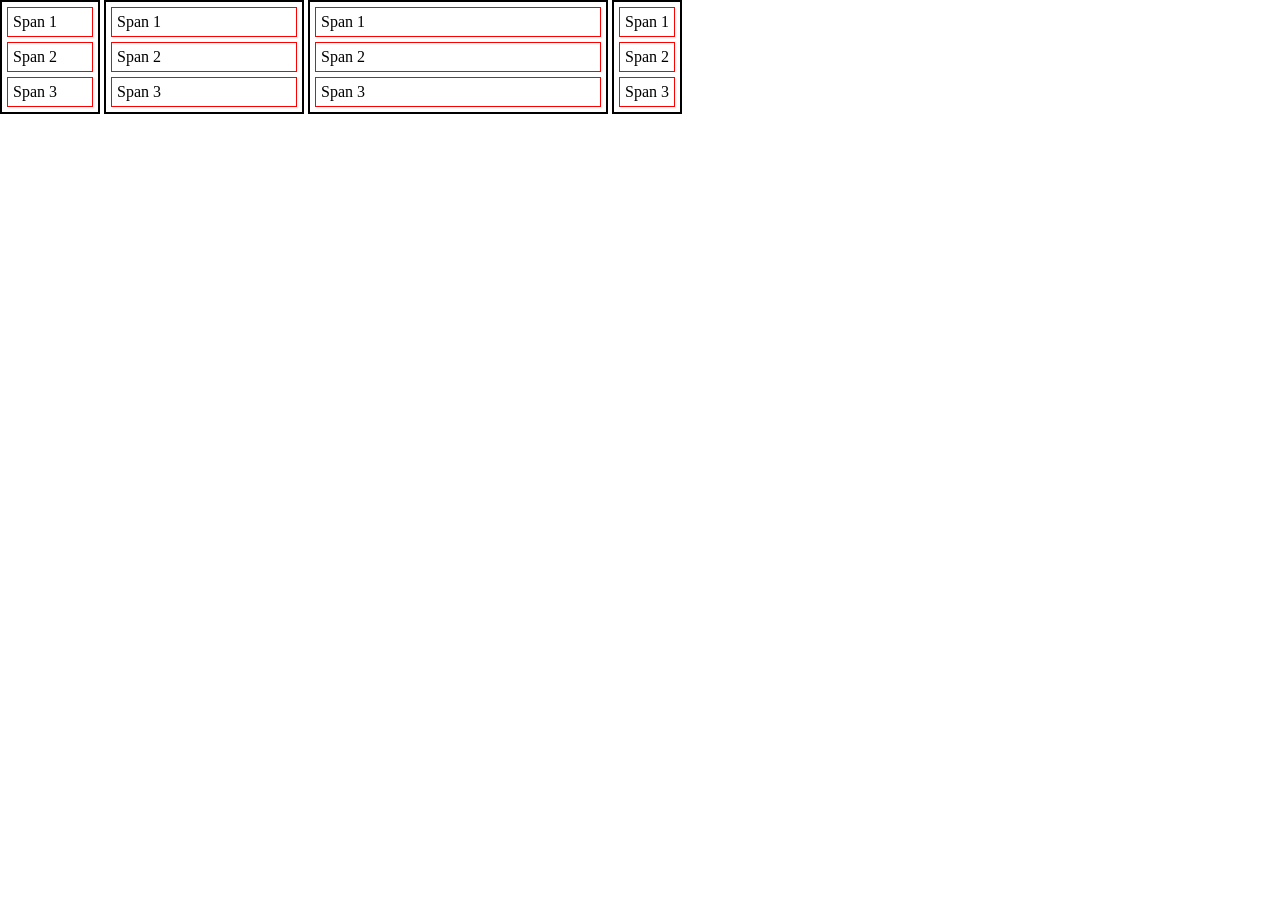
<file: day-04/day-04/submissions/hadiashah01/index.html>
<!doctype html>
<html lang="en">
  <head>
    <meta charset="UTF-8" />
    <meta name="viewport" content="width=device-width, initial-scale=1.0" />
    <title>CSS Box Model & Display Property</title>
    <link rel="stylesheet" href="./style.css">
  </head>
  <body>
    <p class="box box--small">
        <span>Span 1</span>
        <span>Span 2</span>
        <span>Span 3</span></p>
    <p class="box box--medium">
        <span>Span 1</span>
        <span>Span 2</span>
        <span>Span 3</span></p>
    <p class="box box--large">
        <span>Span 1</span>
        <span>Span 2</span>
        <span>Span 3</span></p>
    <p class="box box--extra-large">
        <span>Span 1</span>
        <span>Span 2</span>
        <span>Span 3</span></p>
  </body>
</html>
</file>
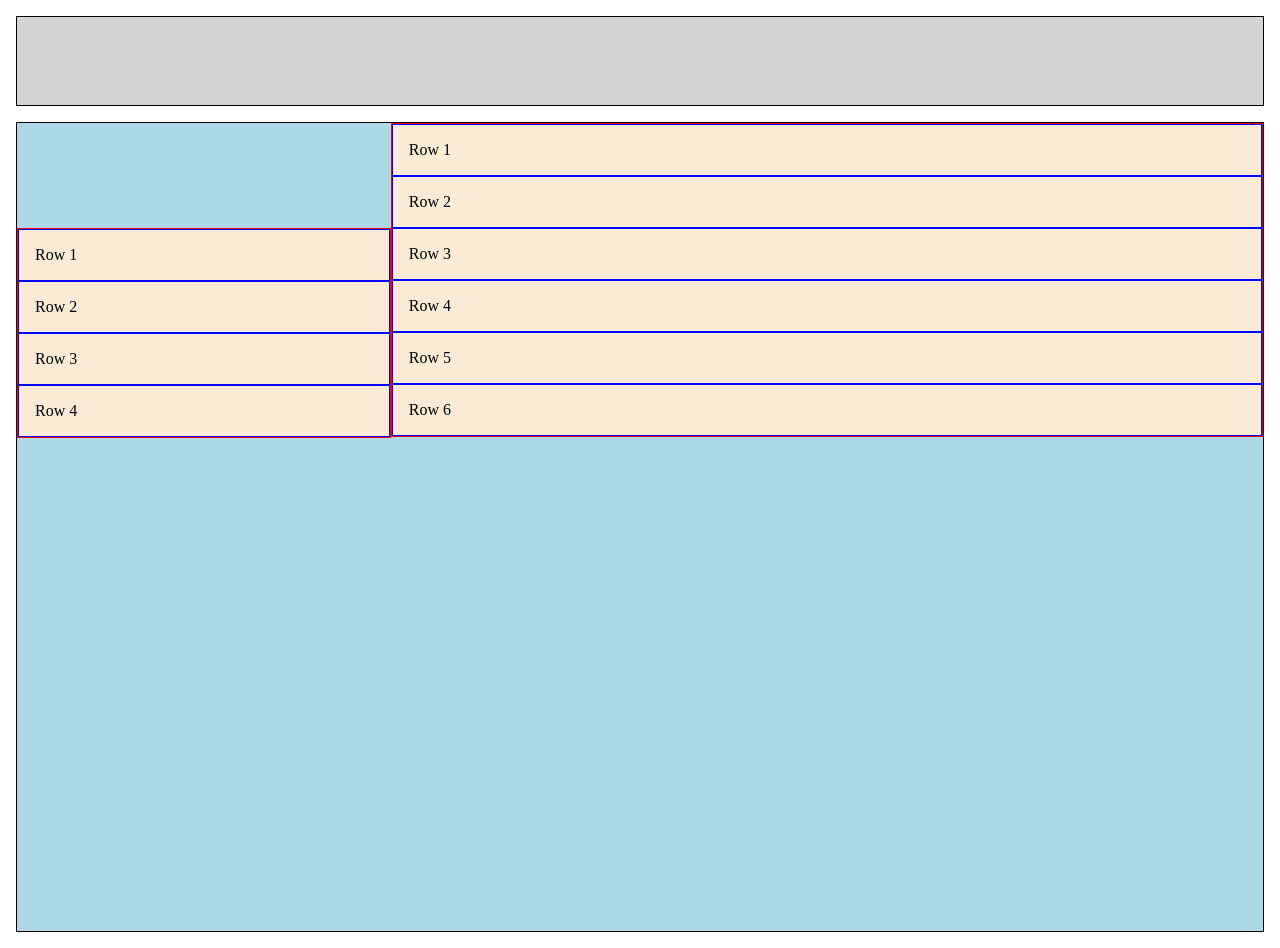
<file: day-05/day-05/submissions/hadiashah01/index.html>
<!DOCTYPE html>
<html lang="en">
<head>
    <meta charset="UTF-8">
    <meta name="viewport" content="width=device-width, initial-scale=1.0">
    <title>Day-05\submissions</title>
    <link rel="stylesheet" href="./style.css">
</head>
<body class=" flex-contaner flex--column " >
    <div id="header"></div>
    <div id="body" class="flex-contaner ">
        <div class="col flex-contaner flex--column " id="col-1">
            <div class="row ">Row 1</div>
            <div class="row">Row 2</div>
            <div class="row">Row 3</div>
            <div class="row">Row 4</div>
        </div>
        <div class="col flex-contaner flex--column" id="col-2">
            <div class="row">Row 1</div>
            <div class="row">Row 2</div>
            <div class="row">Row 3</div>
            <div class="row">Row 4</div>
            <div class="row">Row 5</div>
            <div class="row">Row 6</div>
        </div>
    </div>
</body>
</html>
</file>
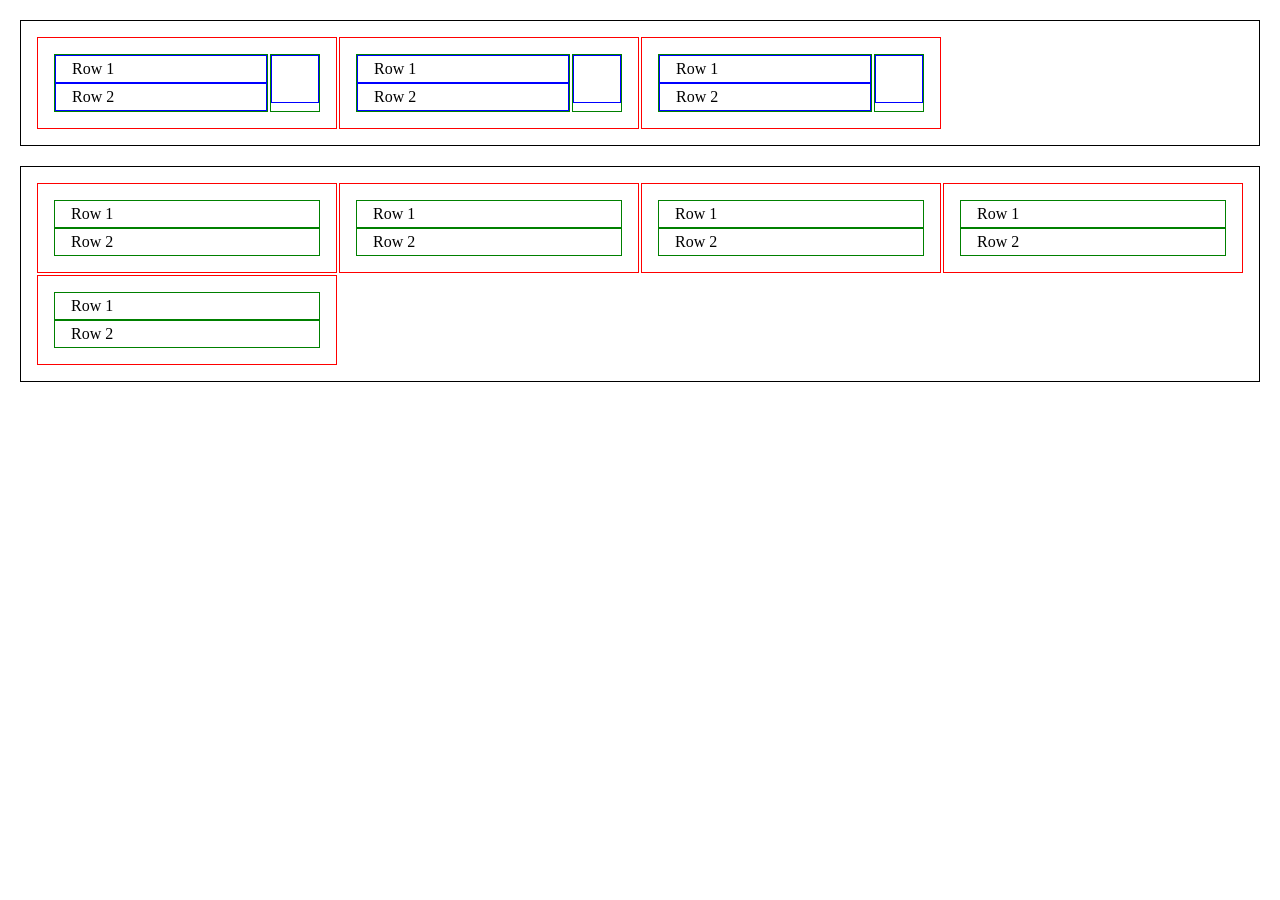
<file: day-06/day06-/submissions/hadiashah01/index.html>
<!doctype html>
<html lang="en">
  <head>
    <meta charset="UTF-8" />
    <meta name="viewport" content="width=device-width, initial-scale=1.0" />
    <title>Cards Layout with BEM</title>
    <link rel="stylesheet" href="./style.css">
  </head>
  <body>
    <div class="cards border flexbox">
      <div class="card border--red flexbox">
        <div class="card__content border--green">
          <div class="card__title border--blue">Row 1</div>
          <div class="card__description border--blue">Row 2</div>
        </div> 
        <div class="card__content border--green">
          <div class="card__icon border--blue"></div>
        </div>
      </div>
      <div class="card border--red flexbox">
        <div class="card__content border--green">
          <div class="card__title border--blue">Row 1</div>
          <div class="card__description border--blue">Row 2</div>
        </div>
        <div class="card__content border--green">
          <div class="card__icon border--blue"></div>
        </div>
      </div>
      <div class="card border--red flexbox">
        <div class="card__content border--green">
          <div class="card__title border--blue">Row 1</div>
          <div class="card__description border--blue">Row 2</div>
        </div>
        <div class="card__content border--green">
          <div class="card__icon border--blue"></div>
        </div>
      </div>
    </div>
    </div>
     <div class="cards last__cards border flexbox">
      <div class="card border--red">
        <div class="card__title border--green">Row 1</div>
        <div class="card__description border--green">Row 2</div>
      </div>
      <div class="card border--red">
        <div class="card__title border--green">Row 1</div>
        <div class="card__description border--green">Row 2</div>
      </div>
      <div class="card border--red">
        <div class="card__title border--green">Row 1</div>
        <div class="card__description border--green">Row 2</div>
      </div>
      <div class="card border--red">
        <div class="card__title border--green">Row 1</div>
        <div class="card__description border--green">Row 2</div>
      </div>
      <div class="card border--red">
        <div class="card__title border--green">Row 1</div>
        <div class="card__description border--green">Row 2</div>
      </div>
    </div>
  </body>
</html>
</file>
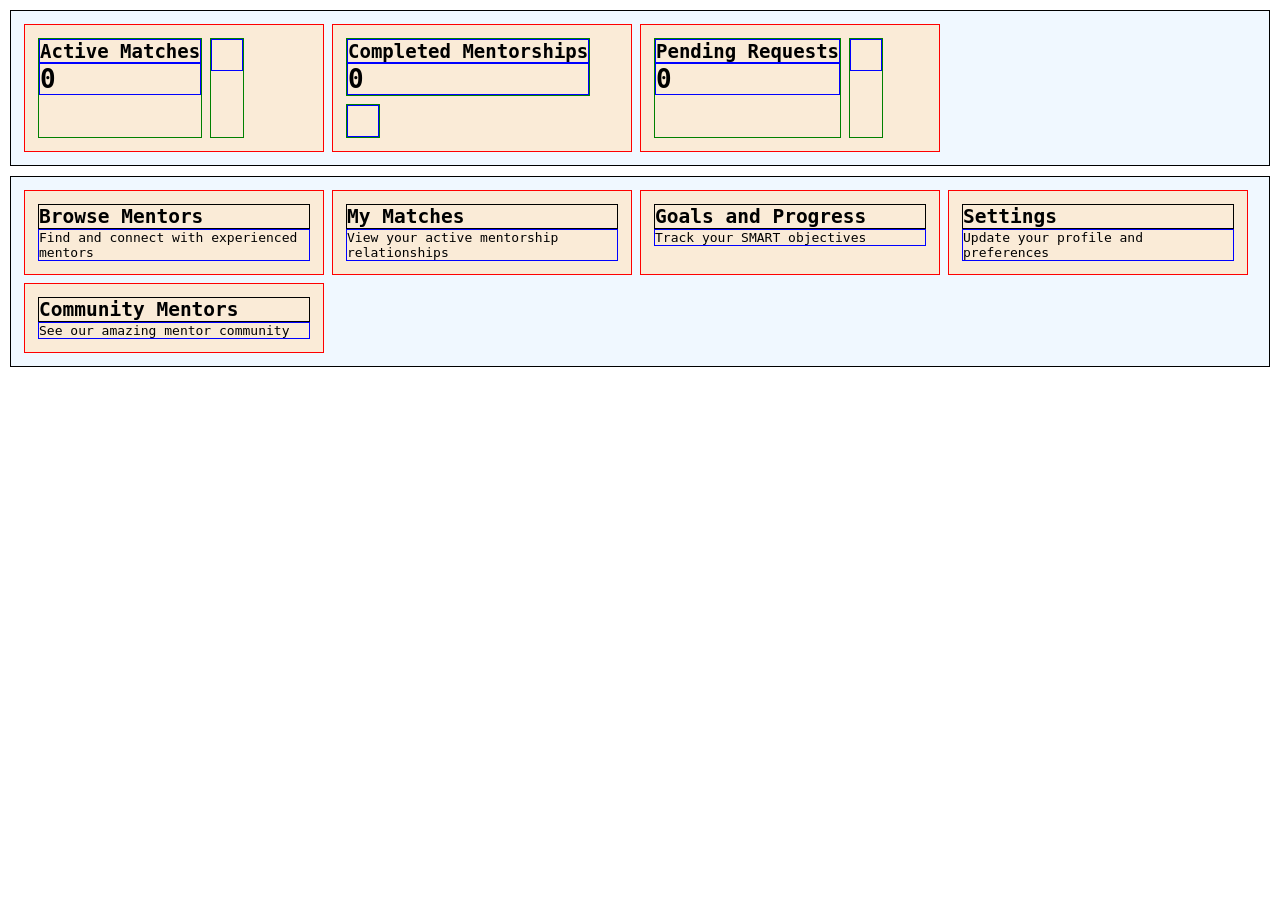
<file: day-07/day-07/submissions/hadiashah01/index.html>
<!doctype html>
<html lang="en">
  <head>
    <meta charset="UTF-8" />
    <meta name="viewport" content="width=device-width, initial-scale=1.0" />
    <title>Build a Mentorship Dashboard</title>
    <link rel="stylesheet" href="./style.css" />
  </head>
  <body>
    <div class="wrapper container container--column">
      <section class="metrics border container">
        <div class="card border--red container">
          <div class="card__content border--green container container--column">
            <div class="card__title border--blue"><h3>Active Matches</h3></div>
            <div class="card__value border--blue"><strong>0</strong></div>
          </div>
          <div class="card__content border--green">
            <div class="card__icon border--blue"></div>
          </div>
        </div>
        <div class="card border--red container">
          <div class="card__content border--green container container--column">
            <div class="card__title border--blue">
              <h3>Completed Mentorships</h3>
            </div>
            <div class="card__value border--blue"><strong>0</strong></div>
          </div>
          <div class="card__content border--green">
            <div class="card__icon border--blue"></div>
          </div>
        </div>
        <div class="card border--red container">
          <div class="card__content border--green container container--column">
            <div class="card__title border--blue">
              <h3>Pending Requests</h3>
            </div>
            <div class="card__value border--blue"><strong>0</strong></div>
          </div>
          <div class="card__content border--green">
            <div class="card__icon border--blue"></div>
          </div>
        </div>
      </section>

      <section class="details border container">
        <div class="card border--red container container--column">
          <div class="card__heading border"><h1>Browse Mentors</h1></div>
          <div class="card__description border--blue">
            <p>Find and connect with experienced mentors</p>
          </div>
        </div>
        <div class="card border--red container container--column">
          <div class="card__heading border"><h1>My Matches</h1></div>
          <div class="card__description border--blue">
            <p>View your active mentorship relationships</p>
          </div>
        </div>
        <div class="card border--red container container--column">
          <div class="card__heading border"><h1>Goals and Progress</h1></div>
          <div class="card__description border--blue">
            <p>Track your SMART objectives</p>
          </div>
        </div>
        <div class="card border--red container container--column">
          <div class="card__heading border"><h1>Settings</h1></div>
          <div class="card__description border--blue">
            <p>Update your profile and preferences</p>
          </div>
        </div>
        <div class="card border--red container container--column">
          <div class="card__heading border"><h1>Community Mentors</h1></div>
          <div class="card__description border--blue">
            <p>See our amazing mentor community</p>
          </div>
        </div>
      </section>
    </div>
  </body>
</html>
</file>
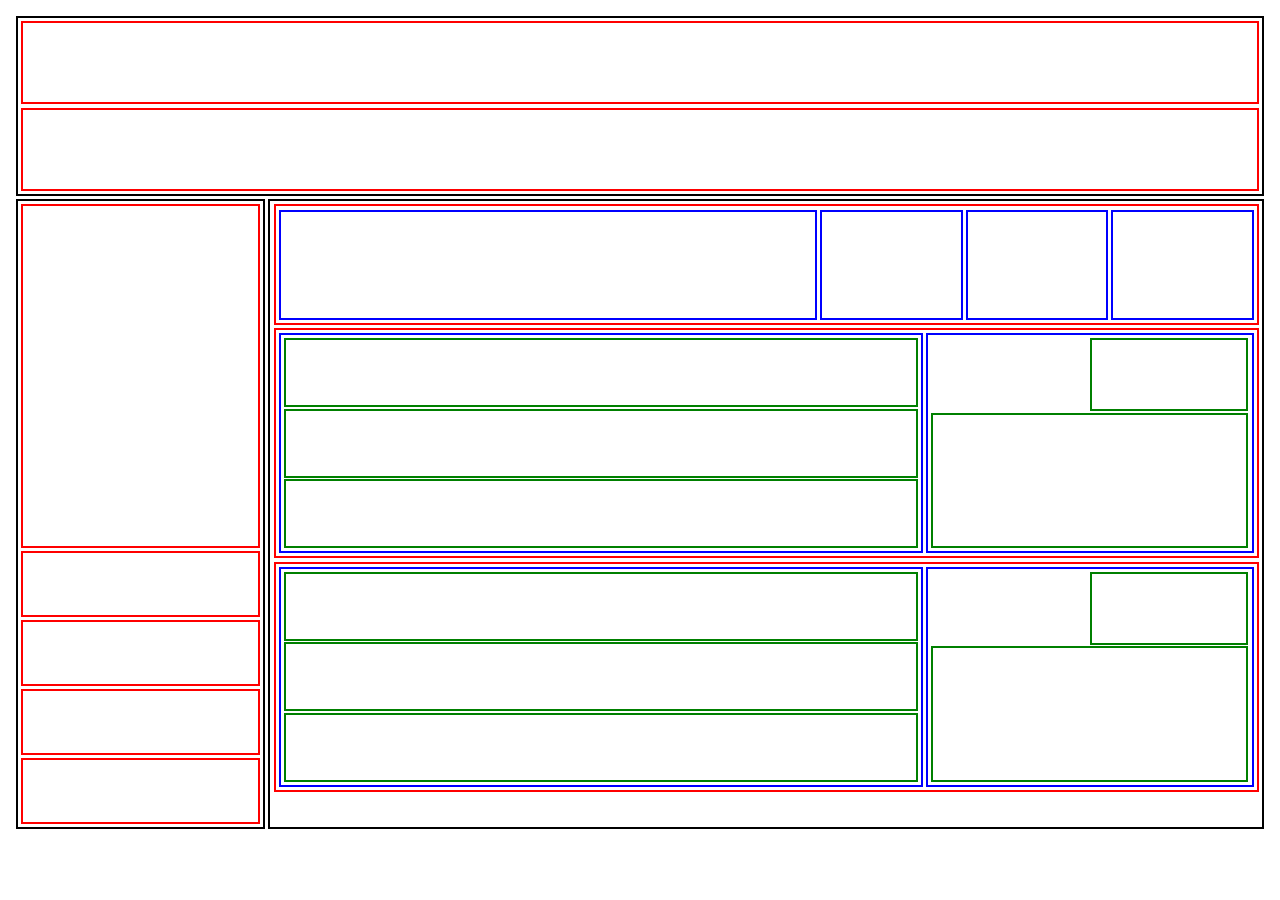
<file: day-07/day-08/submissions/hadiashah01/index.html>
<!doctype html>
<html lang="en">
  <head>
    <meta charset="UTF-8" />
    <meta name="viewport" content="width=device-width, initial-scale=1.0" />
    <title>Build a Flexbox Layout</title>
    <link rel="stylesheet" href="./style.css" />
  </head>
  <body>
    <header class="border flex--column">
      <div class="header__items border--red"></div>
      <div class="header__items border--red"></div>
    </header>
    <div class="content flex--row">
      <nav class="border flex--column">
        <div class="nav__items first__nav__item border--red"></div>
        <div class="nav__items border--red"></div>
        <div class="nav__items border--red"></div>
        <div class="nav__items border--red"></div>
        <div class="nav__items border--red"></div>
      </nav>
      <main class="border flex--column">

        <div class="cards flex--row border--red">
          <div class="card__item first__card__item border--blue"></div>
          <div class="card__item border--blue"></div>
          <div class="card__item border--blue"></div>
          <div class="card__item border--blue"></div>
        </div>
        <div class="cards flex--row border--red">
          <div class="card__item card__item--primary  border--blue flex--column">
            <div class="child border--green"></div>
            <div class="child border--green"></div>
            <div class="child border--green"></div>
          </div>
          <div class="card__item border--blue last__card__item flex--column">
            <div class="child border--green"></div>
            <div class="child border--green"></div>
          </div>
        </div>
        <div class="cards flex--row border--red">
          <div class="card__item card__item--primary  border--blue flex--column">
            <div class="child border--green"></div>
            <div class="child border--green"></div>
            <div class="child border--green"></div>
          </div>
          <div class="card__item last__card__item border--blue flex--column">
            <div class="child border--green"></div>
            <div class="child border--green"></div>
          </div>
        </div>
      </main>
    </div>
  </body>
</html>
</file>
<file: day-04/day-04/submissions/hadiashah01/style.css>
* {
  margin: 0;
  padding: 0;
  box-sizing: border-box;
}

p {
  border: 2px solid black;
  display: inline-block;
}

.box--small {
  width: 100px;
}

.box--medium {
  width: 200px;
}

.box--large {
  width: 300px;
}

.box--extra {
  width: 400px;
}

span {
    border: 1px solid red;
    display: block;
    margin: 5px;
    padding: 5px;
}
</file>
<file: day-05/day-05/submissions/hadiashah01/style.css>
* {
  box-sizing: border-box;
  margin: 0;
  padding: 0;
}

#header {
  background-color: lightgrey;
  border: 1px solid black;
  height: 10vh;  
}
#body {
    border: 1px solid black;
  height: calc(100vh - 10vh);
  background-color: lightblue;
}
body {
  padding: 1em;
  gap: 1rem;
}
.flex-contaner {
  display: flex;
}
.flex--column {
  flex-direction: column;
}
.row {

  padding: 1em;
  border: 1px solid #0000ff;

  width: 100%;
}
.col {
  background-color: antiquewhite;

  padding: 1em;
  height: fit-content;
  padding: 0;
  border: 1px solid #ff0000;
}
#col-1 {
  width: 30%;
  margin-top: 105px;
}
#col-2 {
  width: 70%;
}
</file>
<file: day-06/day06-/submissions/hadiashah01/style.css>
* {
  margin: 0;
  padding: 0;
  box-sizing: border-box;
}

.border {
  border: 1px solid black;
}

.border--red {
  border: 1px solid red;
}

.border--green {
  border: 1px solid green;
}

.border--blue {
  border: 1px solid blue;
}

.card {
  width: 300px;
}
.cards,
.card {
    padding: 1em;
}

.card__title,.card__description{
    padding: 0.25em 1em;
}
.cards {
  margin: 20px;
}
.last__cards {
  margin-top: 1rem;
}
.card__content>.card__icon {
  height: 48px;
  width: 48px;
}
.flexbox {
  display: flex;
  gap: 2px;
  flex-wrap: wrap;
}
.flexbox--column{
  flex-direction: column;
}
.card__content:first-child {
  flex-grow: 6;
}
</file>
<file: day-07/day-07/submissions/hadiashah01/style.css>
* {

  margin: 0;
  padding: 0;
  box-sizing: border-box;
}

.border {
  border: 1px solid black;
}

.border--red {
  border: 1px solid red;
}

.border--green {
  border: 1px solid green;
}

.border--blue {
  border: 1px solid blue;
}
.container {
  display: flex;
  gap: 8px;
  flex-wrap: wrap;
}
.container--column{
  flex-direction: column;
  gap: 0;
}
.card {
    width: 300px;
    background-color: antiquewhite;
}
.card__title {
 font-size: 1.25em;
}
.card__value {
 font-size: 2em;
}
.card__icon {
    height: 32px;
    width: 32px;
}
body {
    font-family: monospace;
}
.metrics, .details {
    background-color: aliceblue;
}
.card, .metrics, .details {
    padding: 1em;
}
.wrapper {
    gap: 10px;
    margin: 10px;
}
</file>
<file: day-07/day-08/submissions/hadiashah01/style.css>
*{
    margin: 0;
    padding: 0;
    box-sizing: border-box;
}
.border {
    border: 2px solid black;
}
.border--blue {
    border: 2px solid blue;
}
.border--red {
    border: 2px solid red;
}
.border--green {
    border: 2px solid green;
}

.flex--row{
    display: flex ;
    gap: .2em;

}
.flex--column{
    display: flex ;
    flex-direction: column;
    gap: .2em;
}
header{
    padding:.2em;
    height: 20vh;
    margin: 1em;
    margin-bottom: .2em;
    justify-content: space-between;
}
.header__items {
    flex: 1;
}
nav{
    width: 20%;
    padding:.2em;
     height: 70vh;
     margin-left: 1em;
}

.nav__items,.cards,.card__item,.child{
     flex:1
}
main{
    width: 80%;
    padding:.2em;
    height: 70vh;
    margin-right: 1em;
}
.content{
    padding: 0;
}
div{
     padding:.2em;
}
main .cards:last-child{
    margin-bottom:2em;
}
main .cards:first-child {
      flex: .5;
}
.first__card__item  {
      flex: 4;
}
.card__item{
    gap:0.1em;
}
.last__card__item{
    align-items: flex-end;
}
.last__card__item :last-child{
    flex: 2;
    width: 100%;  
}
.last__card__item :first-child{
    height:40%; 
    width: 50%;
}
.card__item--primary {
    flex: 2;
}
.first__nav__item{
    flex: 6;
}
</file>
